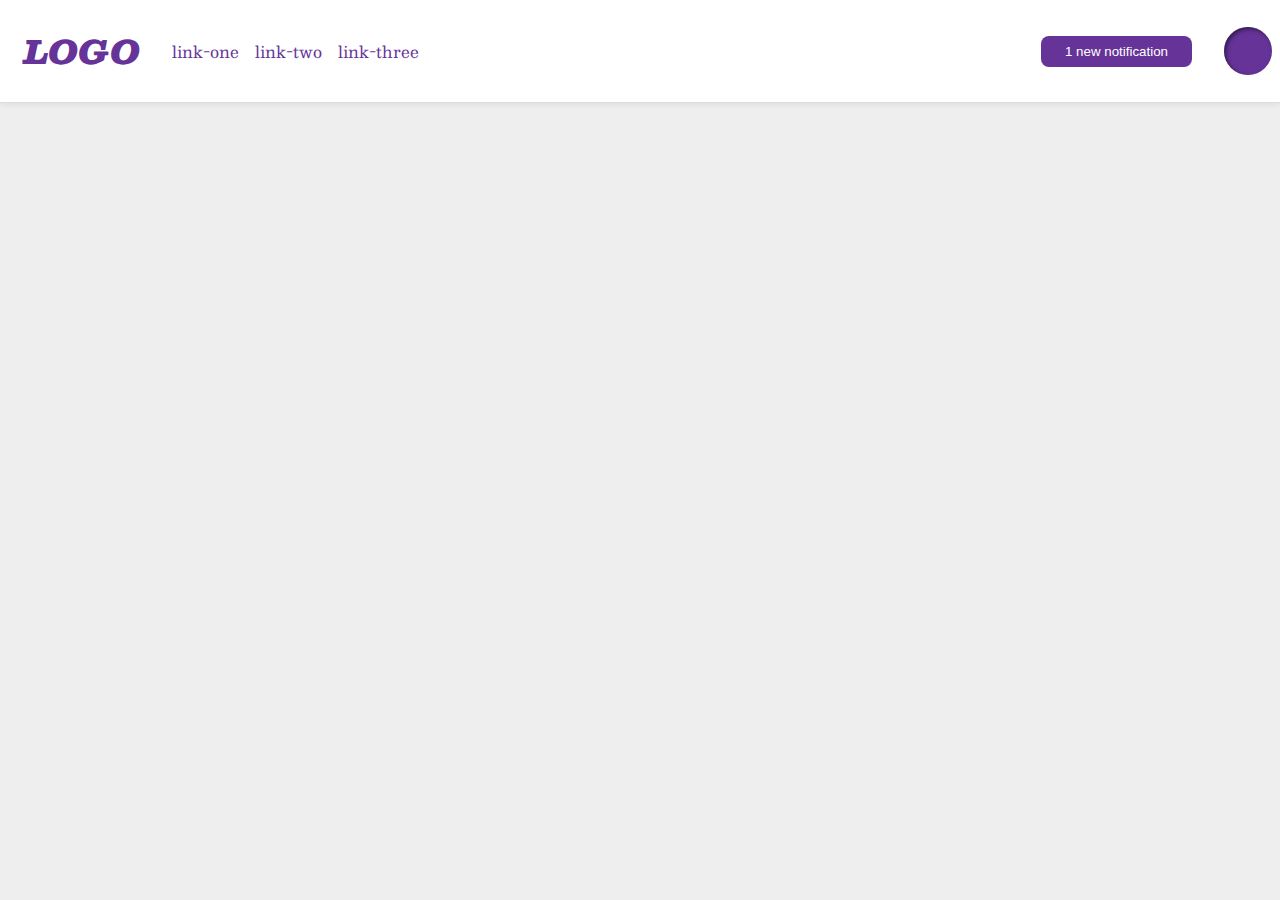
<file: flex/03-flex-header-2/index.html>
<!DOCTYPE html>
<html lang="en">
  <head>
    <meta charset="UTF-8">
    <meta http-equiv="X-UA-Compatible" content="IE=edge">
    <meta name="viewport" content="width=device-width, initial-scale=1.0">
    <title>Flex Header 2</title>
    <link rel="stylesheet" href="style.css">
  </head>
  <body>
    <div class="header">
      <div class="nav-left">
        <div class="logo">
          LOGO
        </div>
        <ul class="links">
          <li><a href="google.com">link-one</a></li>
          <li><a href="google.com">link-two</a></li>
          <li><a href="google.com">link-three</a></li>
        </ul>
      </div>
      <div class="nav-right">
        <button class="notifications">
          1 new notification
        </button>
        <div class="profile-image"></div>
      </div>
    </div>
  </body>
</html>
</file>
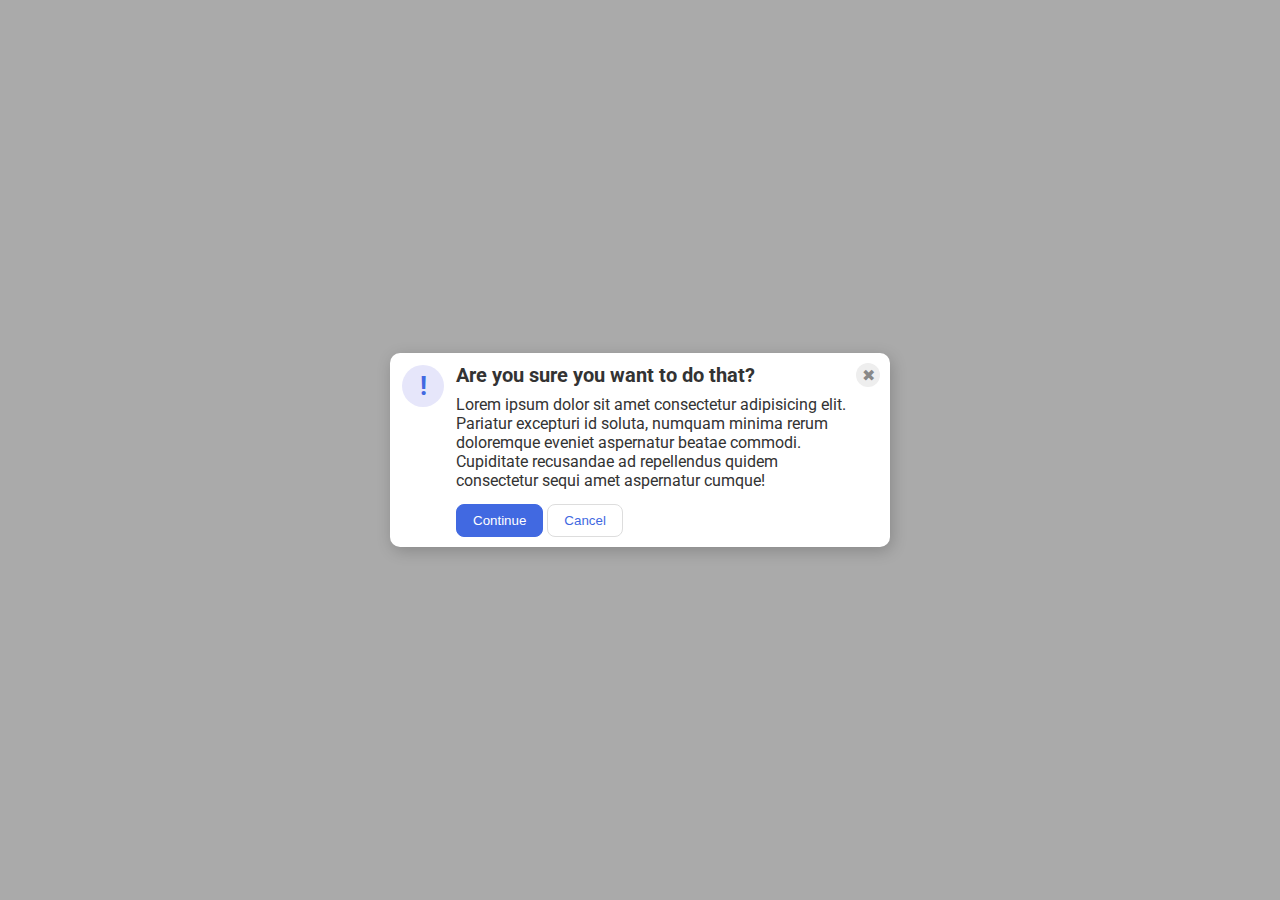
<file: flex/05-flex-modal/index.html>
<!DOCTYPE html>
<html lang="en">
  <head>
    <meta charset="UTF-8">
    <meta http-equiv="X-UA-Compatible" content="IE=edge">
    <meta name="viewport" content="width=device-width, initial-scale=1.0">
    <link rel="stylesheet" href="style.css">
    <title>Modal</title>
  </head>
  <body>
    <div class="modal">

      <div class="icon">!</div>

      <div class="middle-box">

         <div class="header">Are you sure you want to do that?</div>

          <div class="text">Lorem ipsum dolor sit amet consectetur adipisicing elit. Pariatur excepturi id soluta, numquam minima rerum doloremque eveniet aspernatur beatae commodi. Cupiditate recusandae ad repellendus quidem consectetur sequi amet aspernatur cumque!</div>
      
          <button class="continue">Continue</button>

          <button class="cancel">Cancel</button>

      </div>

      <div class="close-button">✖</div>

    </div>
  </body>
</html>
</file>
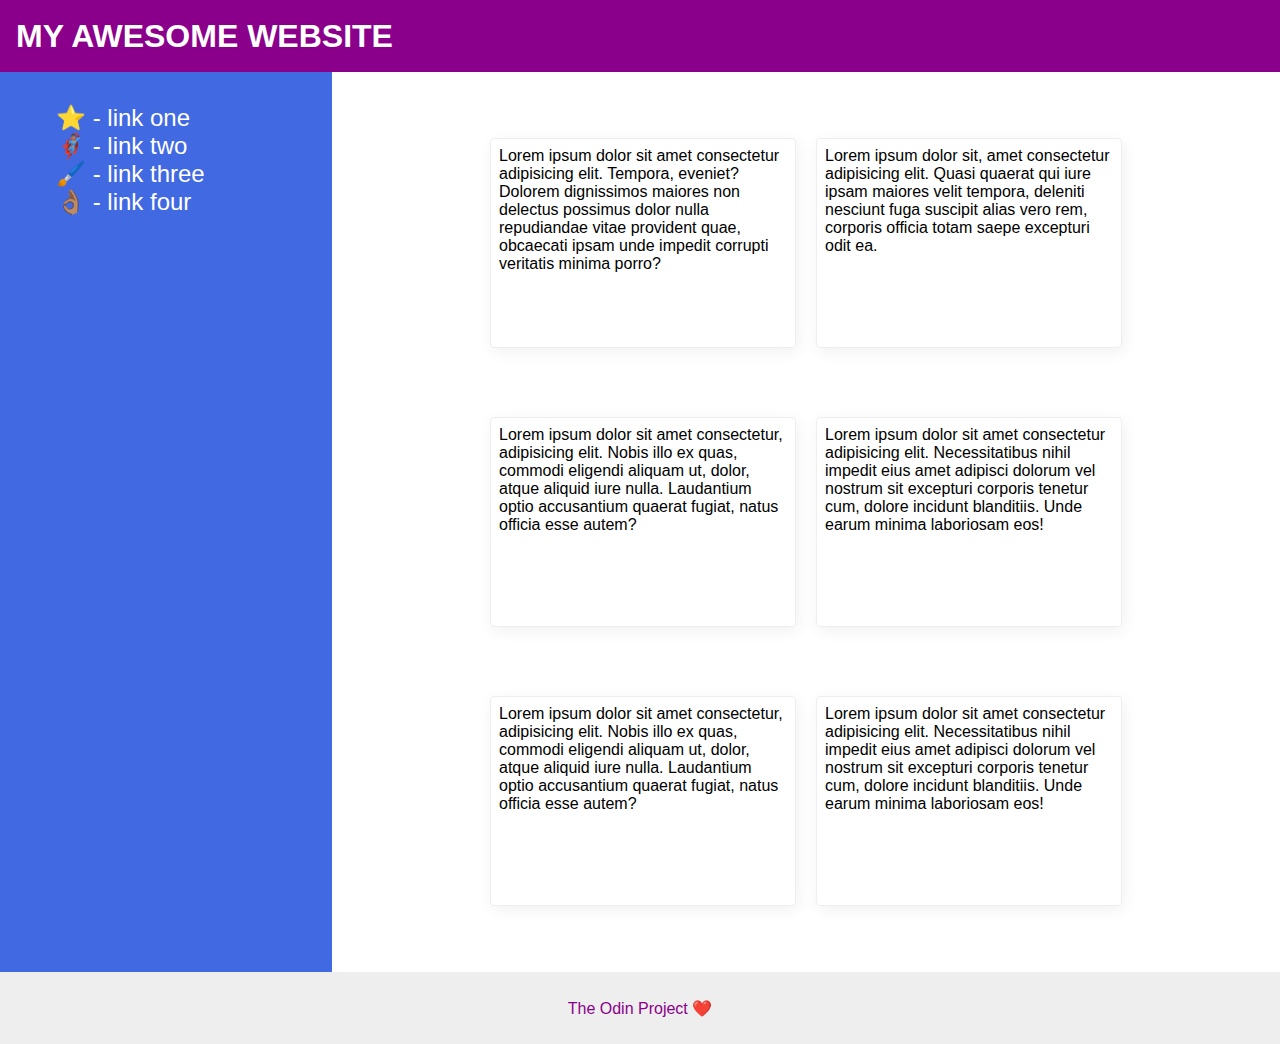
<file: flex/07-flex-layout-2/index.html>
<!DOCTYPE html>
<html lang="en">
  <head>
    <meta charset="UTF-8">
    <meta http-equiv="X-UA-Compatible" content="IE=edge">
    <meta name="viewport" content="width=device-width, initial-scale=1.0">
    <title>The Holy Grail</title>
    <link rel="stylesheet" href="style.css">
  </head>

  <body>

    <div class="header">
      MY AWESOME WEBSITE
    </div>

    <div class="middlesection">
    
      <div class="sidebar">
        <ul>
          <li><a href="#">⭐ - link one</a></li>
          <li><a href="#">🦸🏽‍♂️ - link two</a></li>
          <li><a href="#">🖌️ - link three</a></li>
          <li><a href="#">👌🏽 - link four</a></li>
        </ul>
      </div>

      <div class="content">
          <div class="card">Lorem ipsum dolor sit amet consectetur adipisicing elit. Tempora, eveniet? Dolorem dignissimos maiores non delectus possimus dolor nulla repudiandae vitae provident quae, obcaecati ipsam unde impedit corrupti veritatis minima porro?</div>
          <div class="card">Lorem ipsum dolor sit, amet consectetur adipisicing elit. Quasi quaerat qui iure ipsam maiores velit tempora, deleniti nesciunt fuga suscipit alias vero rem, corporis officia totam saepe excepturi odit ea.</div>
          <div class="card">Lorem ipsum dolor sit amet consectetur, adipisicing elit. Nobis illo ex quas, commodi eligendi aliquam ut, dolor, atque aliquid iure nulla. Laudantium optio accusantium quaerat fugiat, natus officia esse autem?</div>
          <div class="card">Lorem ipsum dolor sit amet consectetur adipisicing elit. Necessitatibus nihil impedit eius amet adipisci dolorum vel nostrum sit excepturi corporis tenetur cum, dolore incidunt blanditiis. Unde earum minima laboriosam eos!</div>
          <div class="card">Lorem ipsum dolor sit amet consectetur, adipisicing elit. Nobis illo ex quas, commodi eligendi aliquam ut, dolor, atque aliquid iure nulla. Laudantium optio accusantium quaerat fugiat, natus officia esse autem?</div>
          <div class="card">Lorem ipsum dolor sit amet consectetur adipisicing elit. Necessitatibus nihil impedit eius amet adipisci dolorum vel nostrum sit excepturi corporis tenetur cum, dolore incidunt blanditiis. Unde earum minima laboriosam eos!</div>
      </div>  

    </div>

    <div class="footer">
      The Odin Project ❤️
    </div>

  </body>

</html>
</file>
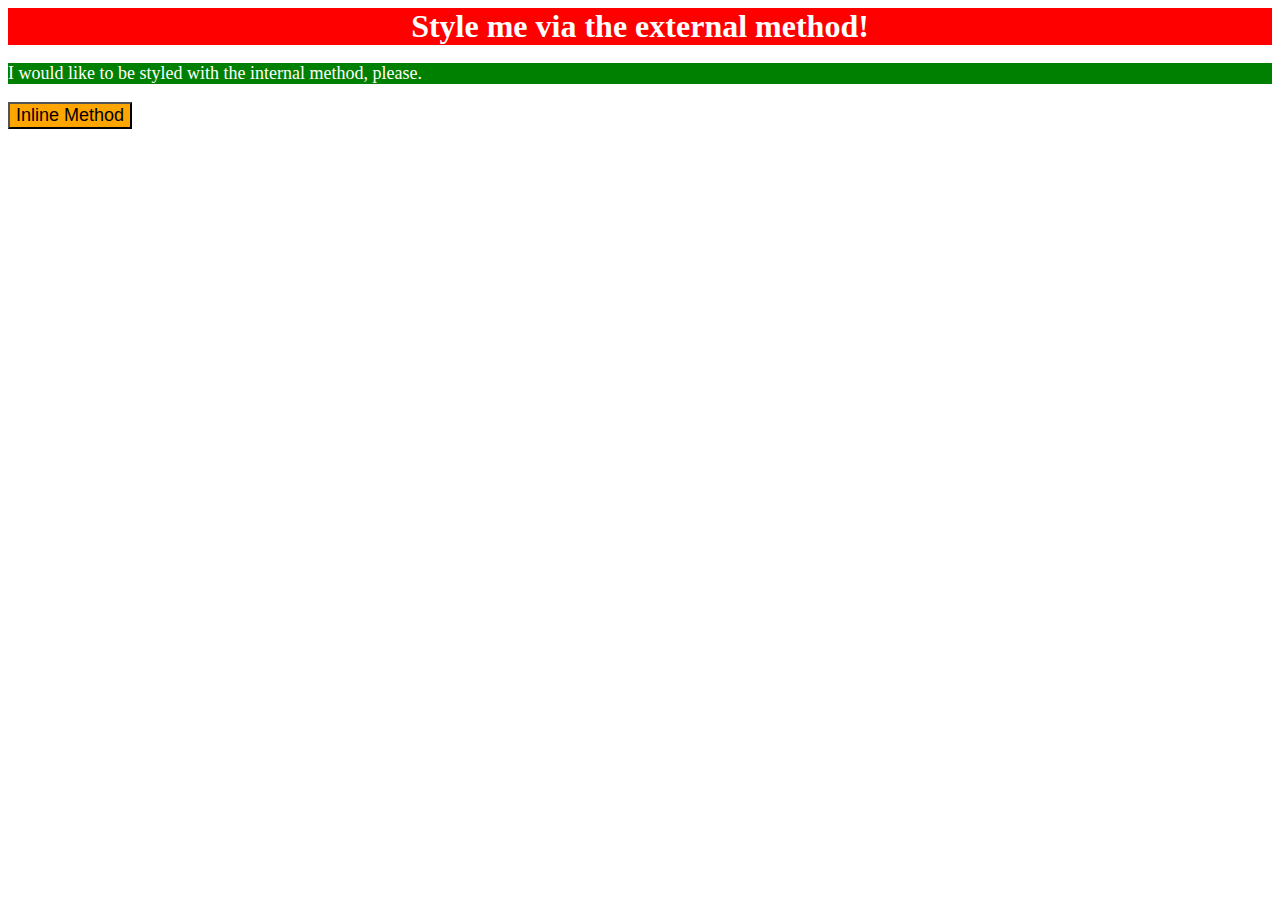
<file: foundations/01-css-methods/index.html>
<!DOCTYPE html>
<html lang="en">
  <head>
    <meta charset="UTF-8">
    <meta http-equiv="X-UA-Compatible" content="IE=edge">
    <meta name="viewport" content="width=device-width, initial-scale=1.0">
    <title>Methods for Adding CSS</title>
    <link rel="stylesheet" href="styles.css">
    <style>
      p {color: white;
        background-color: green;
      font-size: 18px;}
    </style>
  </head>
  <body>
    <div>Style me via the external method!</div>
    <p>I would like to be styled with the internal method, please.</p>
    <button style="background-color: orange; font-size: 18px;">Inline Method</button>
  </body>
</html>
</file>
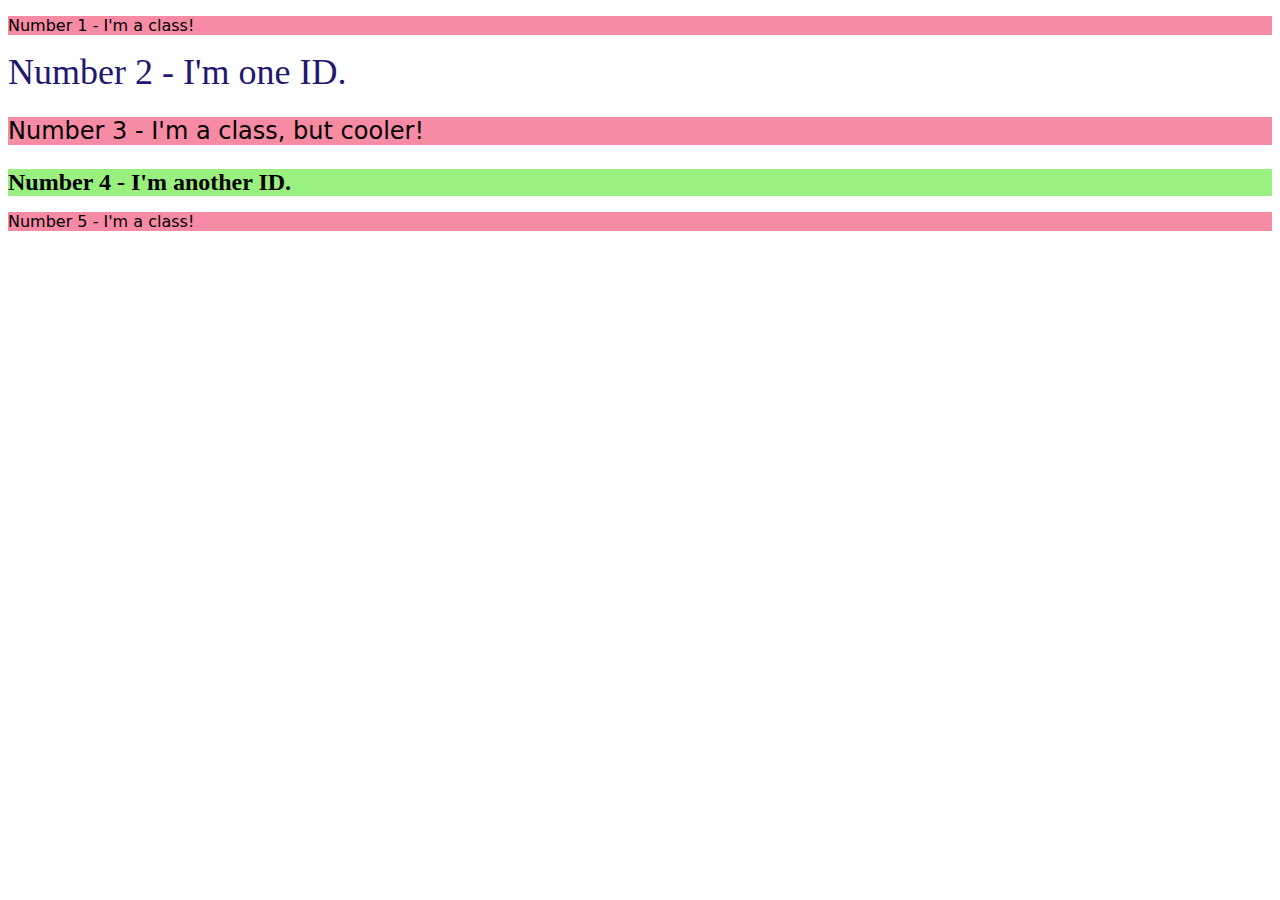
<file: foundations/02-class-id-selectors/index.html>
<!DOCTYPE html>
<html lang="en">
  <head>
    <meta charset="UTF-8">
    <meta http-equiv="X-UA-Compatible" content="IE=edge">
    <meta name="viewport" content="width=device-width, initial-scale=1.0">
    <title>Class and ID Selectors</title>
    <link rel="stylesheet" href="style.css">
  </head>
  <body>
    <p class="odd">Number 1 - I'm a class!</p>
    <div id="second">Number 2 - I'm one ID.</div>
    <p class="odd third">Number 3 - I'm a class, but cooler!</p>
    <div id="fourth">Number 4 - I'm another ID.</div>
    <p class="odd">Number 5 - I'm a class!</p>
  </body>
</html>
</file>
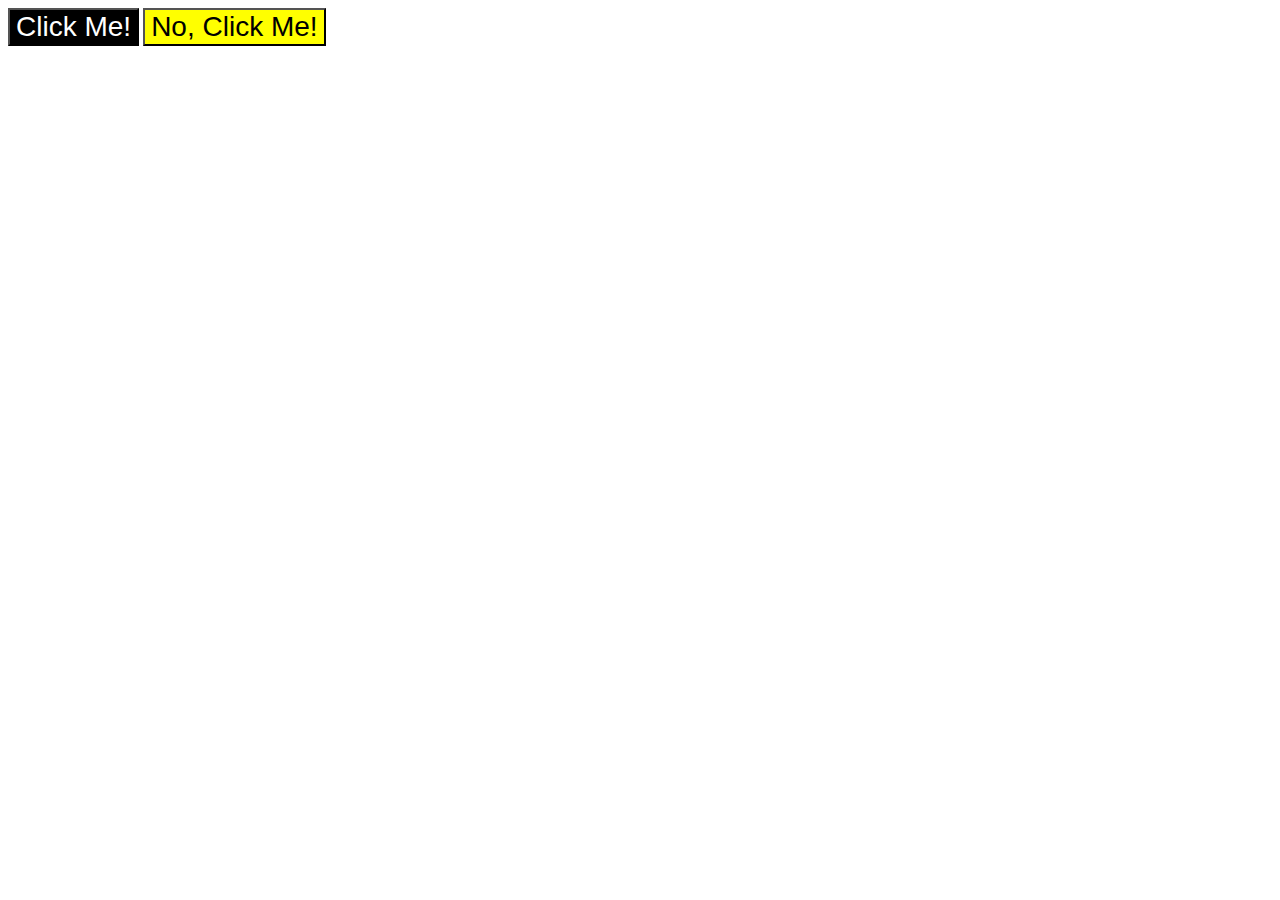
<file: foundations/03-grouping-selectors/index.html>
<!DOCTYPE html>
<html lang="en">
  <head>
    <meta charset="UTF-8">
    <meta http-equiv="X-UA-Compatible" content="IE=edge">
    <meta name="viewport" content="width=device-width, initial-scale=1.0">
    <title>Grouping Selectors</title>
    <link rel="stylesheet" href="style.css">
  </head>
  <body>
    <button class="clickme">Click Me!</button>
    <button class="noclickme">No, Click Me!</button>
  </body>
</html>
</file>
<file: flex/03-flex-header-2/style.css>
/* this is some magical font-importing.  
you'll learn about it later. */
@import url('https://fonts.googleapis.com/css2?family=Besley:ital,wght@0,400;1,900&display=swap');

body {
  margin: 0;
  background: #eee;
  font-family: Besley, serif;
}

.header {
  background: white;
  border-bottom: 1px solid #ddd;
  box-shadow: 0 0 8px rgba(0,0,0,.1);
  display: flex;
  justify-content: space-between;
  padding: 8px;
}

.nav-right, .nav-left {
  display: flex;
  align-items: center;
  gap: 16px;
}

.profile-image {
  background: rebeccapurple;
  box-shadow: inset 2px 2px 4px rgba(0,0,0,.5);
  border-radius: 50%;
  width: 48px;
  height: 48px;
}

.logo {
  color: rebeccapurple;
  font-size: 32px;
  font-weight: 900;
  font-style: italic;
  margin: 16px;
}

button {
  border: none;
  border-radius: 8px;
  background: rebeccapurple;
  color: white;
  padding: 8px 24px;
  margin: 16px;
}

a {
  /* this removes the line under our links */
  text-decoration: none;
  color: rebeccapurple;
}

ul {
  list-style-type: none;
  display: flex;
  gap: 16px;
  margin: 0;
  padding: 0;
}
</file>
<file: flex/05-flex-modal/style.css>
@import url('https://fonts.googleapis.com/css2?family=Roboto:wght@400;700&display=swap');

html, body {
  height: 100%;
}

body {
  font-family: Roboto, sans-serif;
  margin: 0;
  background: #aaa;
  color: #333;
  /* I'll give you this one for free lol */
  display: flex;
  align-items: center;
  justify-content: center;
}

.modal {
  background: white;
  width: 480px;
  border-radius: 10px;
  box-shadow: 2px 4px 16px rgba(0,0,0,.2);
  padding: 10px;
  display: flex;
}

.text {
  margin-bottom: 14px;
}

.header {
  font-weight: bold;
  font-size: 20px;
  margin-bottom: 8px;
}

.icon, .close-button {
  flex-shrink: 0;
}

.icon {
  color: royalblue;
  font-size: 26px;
  font-weight: 700;
  background: lavender;
  width: 42px;
  height: 42px;
  border-radius: 50%;
  display: flex;
  align-items: center;
  justify-content: center;
  margin: 2px 12px 12px 2px;
  /* margin-right: auto; */
}

.close-button {
  background: #eee;
  border-radius: 50%;
  color: #888;
  font-weight: 400;
  font-size: 16px;
  height: 24px;
  width: 24px;
  display: flex;
  align-items: center;
  justify-content: center;
}

button {
  padding: 8px 16px;
  border-radius: 8px;
}

button.continue {
  background: royalblue;
  border: 1px solid royalblue;
  color: white;
}

button.cancel {
  background: white;
  border: 1px solid #ddd;
  color: royalblue;
}
</file>
<file: flex/07-flex-layout-2/style.css>
body {
  font-family: -apple-system, BlinkMacSystemFont, 'Segoe UI', Roboto, Oxygen, Ubuntu, Cantarell, 'Open Sans', 'Helvetica Neue', sans-serif;
  margin: 0;
  min-height: 100vh;
}

.header {
  height: 72px;
  background: darkmagenta;
  color: white;
}

.footer {
  height: 72px;
  background: #eee;
  color: darkmagenta;
}

.sidebar {
  width: 300px;
  background: royalblue;
}

.card {
  border: 1px solid #eee;
  box-shadow: 2px 4px 16px rgba(0,0,0,.06);
  border-radius: 4px;
}

/* SOLUTION */

body {
  display: flex;
  flex-direction: column;
}

.header {
  display: flex;
  font-weight: 900;
  font-size: 32px;
  padding-left: 16px;
  align-items: center;
}

.middlesection {
  display: flex;
  min-height: 100vh;
}

.sidebar {
  margin-right: auto;
  flex-shrink: 0;
  padding: 16px;
}

ul {
  list-style-type: none;
}

a {
  text-decoration: none;
  color: white;
  font-size: 24px;
}

.content {
  display:flex;
  flex-wrap: wrap;
  justify-content: center;
  align-items: center;
  align-content: space-around;
  padding: 32px;
}

.card {
  width: 3in;
  height: 2in;
  padding: 8px;
  margin: 10px;
}

.footer {
  margin-top: auto;
  display: flex;
  justify-content: center;
  align-items: center;
}
</file>
<file: foundations/01-css-methods/styles.css>
div {
    color: white;
    background-color: red;
    font-weight: bold;
    font-size: 32px;
    text-align: center
}
</file>
<file: foundations/02-class-id-selectors/style.css>
.odd {
    background-color: #f78ba4;
    font-family: "Verdana", "DejaVu Sans", sans-serif;
}

#second {
    color: #231870;
    font-size: 36px;
}

.third {
    font-size: 24px;
}

#fourth {
    background-color: #99f07f;
    font-size: 24px;
    font-weight: bold;
}
</file>
<file: foundations/03-grouping-selectors/style.css>
.clickme, .noclickme {
    font-size: 28px;
    font-family: "Helvetica", "Times New Roman", sans-serif;
}

.clickme {
    background-color: black;
    color: white;
}

.noclickme {
    background-color: yellow;
}
</file>
